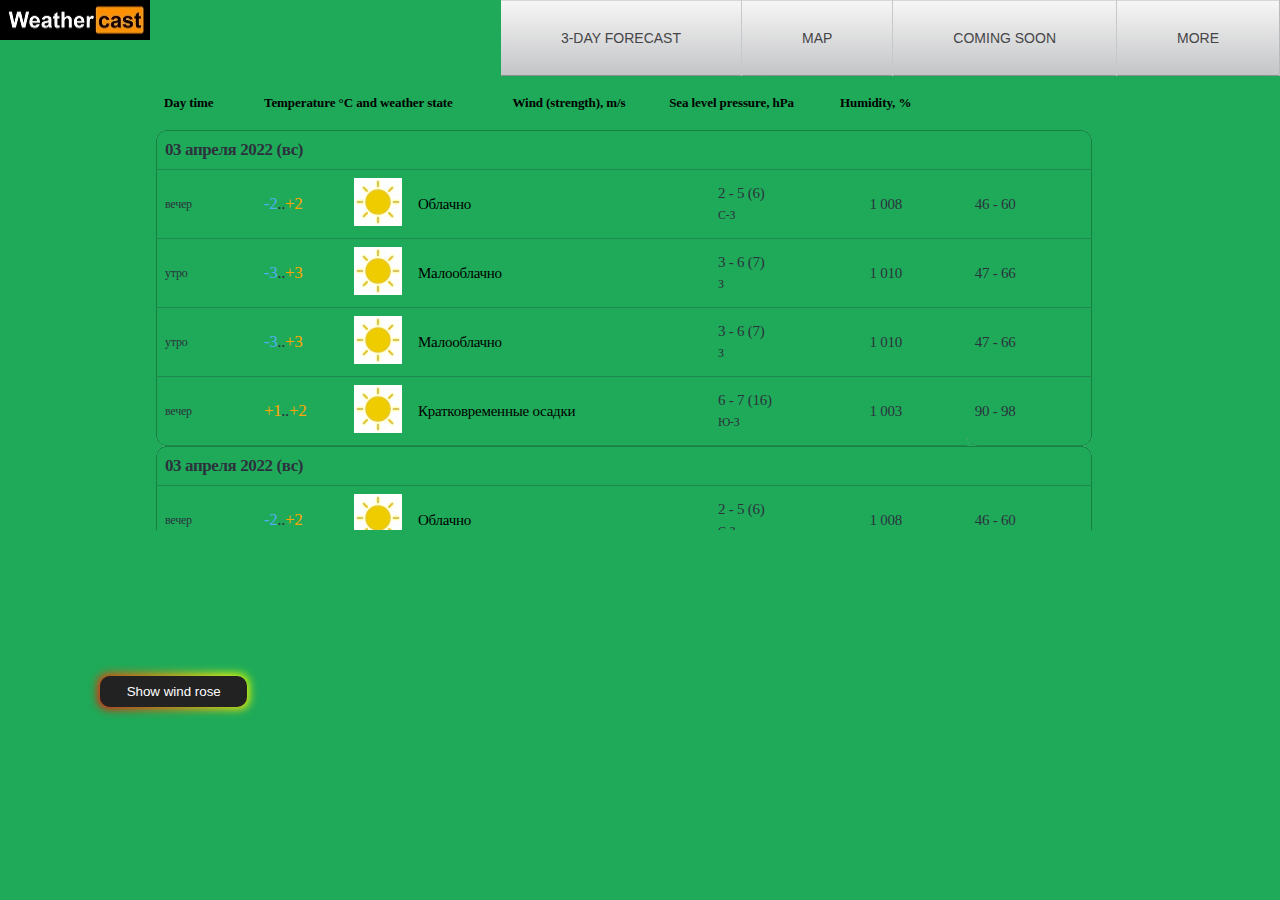
<file: forecast.html>
<!DOCTYPE html>
<html lang="en">
<head>
    <meta charset="UTF-8">
    <link rel="stylesheet" type="text/css" href="src/css/forecast.css"/>
    <link rel="stylesheet" type="text/css" href="src/css/navbar.css"/>
    <link rel="stylesheet" type="text/css" href="src/css/tablew.css"/>
    <title>Title</title>
</head>
<body>
<header>
    <nav class="dws-menu">
        <div class="logo"><a href="index.html"><img src="src/img/weblogo.jpg"  height="40" width="150"></a></div>
        <ul>
            <li><a href="forecast.html">3-day forecast</a></li>
            <li><a href="Map.html">Map</a></li>
            <li><a href="#">Coming Soon</a></li>
            <li><a href="#">More</a>
                <ul>
                    <li><a href="auth.html">Account</a></li>
                    <li><a href="#">About</a></li>
                </ul>
            </li>
        </ul>
    </nav>
</header>


<div class="main-column">
    <div class="container-numeral-table1">
        <table>
            <thead>
            <tr>
                <td class="fix-width-1">Day time</td>
                <td class="fix-width-2" >Temperature °C and weather state</td>
                <!--<td>Погодные явления</td>-->
                <!--<td>Наименование</td>-->
                <td>Wind (strength), m/s</td>
                <td>Sea level pressure, hPa</td>
                <td> Humidity, %</td>
            </tr>
            </thead>
        </table>
    </div>
<div class="container-numeral-table">
    <table>
        <tbody>
        <tr>
            <td class="date" colspan="9">03 апреля 2022 (вс)</td>
        </tr>
        <tr>
            <td class="fix-width-1">
                <div class="parameter">вечер</div>
            </td>
            <td class="fix-width-2-1">
                <div class="temperature">
                    <span class="min">-2</span>..<span class="max">+2</span>
                </div>
            </td>

            <td class="fix-width-2-2">
                <img alt="weather icon" src="src/img/sunny.jpg">
            </td>
            <td class="weather fix-width-2-3">
                Облачно</td>
            <td>
                <div>2 - 5 (6)
                </div>
                <div class="parameter">
                    С-З
                </div>
            </td>
            <td>
                <div>
                    1&nbsp;008
                </div>
            </td>
            <td>
                <div>46 - 60</div>
            </td>
        </tr>
        <tr>
            <td class="fix-width-1">
                <div class="parameter">утро</div>
            </td>
            <td class="fix-width-2-1">
                <div class="temperature">
                    <span class="min">-3</span>..<span class="max">+3</span>
                </div>
            </td>
            <td class="fix-width-2-2">
                <img alt="weather icon" src="src/img/sunny.jpg">
            </td>
            <td class="weather fix-width-2-3">
                Малооблачно
            </td>
            <td>
                <div>3 - 6 (7)</div>
                <div class="parameter">З</div>
            </td>
            <td>
                <div>1&nbsp;010</div>
            </td>
            <td>
                <div>47 - 66</div>
            </td>
        </tr>
        <tr>
            <td class="fix-width-1">
                <div class="parameter">утро</div>
            </td>
            <td class="fix-width-2-1">
                <div class="temperature">
                    <span class="min">-3</span>..<span class="max">+3</span>
                </div>
            </td>
            <td class="fix-width-2-2">
                <img alt="weather icon" src="src/img/sunny.jpg">
            </td>
            <td class="weather fix-width-2-3">
                Малооблачно
            </td>
            <td>
                <div>3 - 6 (7)</div>
                <div class="parameter">З</div>
            </td>
            <td>
                <div>1&nbsp;010</div>
            </td>
            <td>
                <div>47 - 66</div>
            </td>
        </tr>
        <tr>
            <td class="fix-width-1">
                <div class="parameter">вечер</div>
            </td><td class="fix-width-2-1">
            <div class="temperature">
                <span class="max">+1</span>..<span class="max">+2</span>
            </div>
            </td>
            <td class="fix-width-2-2">
                <img alt="weather icon" src="src/img/sunny.jpg">
            </td>
            <td class="weather fix-width-2-3">
                Кратковременные осадки
            </td>
            <td>
                <div>6 - 7 (16)</div>
                <div class="parameter">Ю-З</div>
            </td>
            <td>
                <div>1&nbsp;003</div>
            </td>
            <td>
                <div>90 - 98</div>
            </td>
        </tr>
        </tbody>
        <tbody>
        <tr>
            <td class="date" colspan="9">03 апреля 2022 (вс)</td>
        </tr>
        <tr>
            <td class="fix-width-1">
                <div class="parameter">вечер</div>
            </td>
            <td class="fix-width-2-1">
                <div class="temperature">
                    <span class="min">-2</span>..<span class="max">+2</span>
                </div>
            </td>
            <td class="fix-width-2-2">
                <img alt="weather icon" src="src/img/sunny.jpg">
            </td>
            <td class="weather fix-width-2-3">
                Облачно</td>
            <td>
                <div>2 - 5 (6)
                </div>
                <div class="parameter">
                    С-З
                </div>
            </td>
            <td>
                <div>
                    1&nbsp;008
                </div>
            </td>
            <td>
                <div>46 - 60</div>
            </td>
        </tr>
        <tr>
            <td class="fix-width-1">
                <div class="parameter">утро</div>
            </td>
            <td class="fix-width-2-1">
                <div class="temperature">
                    <span class="min">-3</span>..<span class="max">+3</span>
                </div>
            </td>
            <td class="fix-width-2-2">
                <img alt="weather icon" src="src/img/sunny.jpg">
            </td>
            <td class="weather fix-width-2-3">
                Малооблачно
            </td>
            <td>
                <div>3 - 6 (7)</div>
                <div class="parameter">З</div>
            </td>
            <td>
                <div>1&nbsp;010</div>
            </td>
            <td>
                <div>47 - 66</div>
            </td>
        </tr>
        <tr>
            <td class="fix-width-1">
                <div class="parameter">утро</div>
            </td>
            <td class="fix-width-2-1">
                <div class="temperature">
                    <span class="min">-3</span>..<span class="max">+3</span>
                </div>
            </td>
            <td class="fix-width-2-2">
                <img alt="weather icon" src="src/img/sunny.jpg">
            </td>
            <td class="weather fix-width-2-3">
                Малооблачно
            </td>
            <td>
                <div>3 - 6 (7)</div>
                <div class="parameter">З</div>
            </td>
            <td>
                <div>1&nbsp;010</div>
            </td>
            <td>
                <div>47 - 66</div>
            </td>
        </tr>
        <tr>
            <td class="fix-width-1">
                <div class="parameter">вечер</div>
            </td><td class="fix-width-2-1">
            <div class="temperature">
                <span class="max">+1</span>..<span class="max">+2</span>
            </div>
        </td>
            <td class="fix-width-2-2">
                <img alt="weather icon" src="src/img/sunny.jpg">
            </td>
            <td class="weather fix-width-2-3">
                Кратковременные осадки
            </td>
            <td>
                <div>6 - 7 (16)</div>
                <div class="parameter">Ю-З</div>
            </td>
            <td>
                <div>1&nbsp;003</div>
            </td>
            <td>
                <div>90 - 98</div>
            </td>
        </tr>
        </tbody>
    </table>
</div>
</div>





<button id="show-modal" class="show_rose">Show wind rose</button>
<script src="src/js/rose.js"></script>
<script>
    (function () {
        // создаём модальное окно
        var modal = $modal();
        // при клике по кнопке #show-modal
        document.querySelector('#show-modal').addEventListener('click', function () {
            // отобразим модальное окно
            modal.show();
        });
    })();
</script>
<script src="src/js/rose_draw.js"></script>
</body>
</html>
</file>
<file: src/css/forecast.css>
*{
    background-color: #1eaa59;
}

body{
    margin: 0px;
    width: 100%;
    height: 100vh;
}



.show_rose {
    margin-left: 100px;
    padding: 0.6em 2em;
    border: none;
    outline: none;
    color: rgb(255, 255, 255);
    background: #111;
    cursor: pointer;
    position: relative;
    z-index: 0;
    border-radius: 10px;
    user-select: none;
    -webkit-user-select: none;
    touch-action: manipulation;}

.show_rose:before {
    content: "";
    background: linear-gradient(
            45deg,
            #ff0000,
            #ff7300,
            #fffb00,
            #48ff00,
            #00ffd5,
            #002bff,
            #7a00ff,
            #ff00c8,
            #ff0000
    );
    position: absolute;
    top: -2px;
    left: -2px;
    background-size: 400%;
    z-index: -1;
    filter: blur(5px);
    -webkit-filter: blur(5px);
    width: calc(100% + 4px);
    height: calc(100% + 4px);
    animation: rose_anim 20s linear infinite;
    transition: opacity 0.3s ease-in-out;
    border-radius: 10px;
}

@keyframes rose_anim {
    0% {
        background-position: 0 0;
    }
    50% {
        background-position: 400% 0;
    }
    100% {
        background-position: 0 0;
    }
}

.show_rose:after {
    z-index: -1;
    content: "";
    position: absolute;
    width: 100%;
    height: 100%;
    background: #222;
    left: 0;
    top: 0;
    border-radius: 10px;
}

.modal__backdrop {
    position: fixed;
    top: 0;
    right: 0;
    bottom: 0;
    left: 0;
    background: rgba(0, 0, 0, 0.5);
    opacity: 0;
    z-index: -1;
    pointer-events: none;
    transition: opacity0 .2s ease-in;
}

.modal__content {
    position: relative;
    width: auto;
    margin: 10px;
    transition: opacity 0.3s ease-in;
    display: flex;
    flex-direction: column;
    background-color: #fff;
    background-clip: padding-box;
    border: 1px solid rgba(0, 0, 0, 0.2);
    border-radius: 0.3rem;
    box-shadow: 0 0 7px 0 rgba(0, 0, 0, 0.3);
}

@media (min-width: 576px) {
    .modal__content {
        max-width: 630px;
        margin: 50px auto;
    }
}

.modal__show .modal__backdrop,
.modal__show .modal__content {
    opacity: 1;
    z-index: 1050;
    pointer-events: auto;
    overflow-y: auto;
}

.modal__header {
    display: flex;
    align-items: center;
    justify-content: space-between;
    padding: 15px;
    border-bottom: 1px solid #eceeef;
}

.modal__title {
    margin-top: 0;
    margin-bottom: 0;
    line-height: 1.5;
    font-size: 1.25rem;
    font-weight: 500;
}

.modal__btn-close {
    float: right;
    font-family: sans-serif;
    font-size: 24px;
    font-weight: 700;
    line-height: 1;
    color: #000;
    text-shadow: 0 1px 0 #fff;
    opacity: 0.5;
    text-decoration: none;
}

.modal__btn-close:focus,
.modal__btn-close:hover {
    color: #000;
    text-decoration: none;
    cursor: pointer;
    opacity: 0.75;
}

.modal__body {
    position: relative;
    flex: 1 1 auto;
    padding: 15px;
    overflow: auto;
}

.modal__footer {
    display: flex;
    align-items: center;
    justify-content: flex-end;
    padding: 1rem;
    border-top: 1px solid #e9ecef;
    border-bottom-right-radius: 0.3rem;
    border-bottom-left-radius: 0.3rem;
}
</file>
<file: src/css/navbar.css>
header{
    z-index: 15;
    width: 100%;
    margin-top: 0px;
    position: relative;
    font-family: Cuprum, Arial, Helvetica, sans-serif;
}

.logo{
    position: relative;

}
.logo > a >img{
    height: 40px;
}
.dws-menu{
    width: 100%;
    height: 100%;
    display: flex;
}

.dws-menu *{

    margin: 0;
    padding: 0;
}
.dws-menu ul,
.dws-menu ol{
    list-style: none;
    margin: 0 auto;
}
.dws-menu > ul{
    display: flex;
    justify-content: center;
    width: fit-content;
    margin-right: 0;
}
.dws-menu > ul li{
    position: center;
    border-right: 1px solid #c7c8ca;
    min-height: 36px;
    display: flex;
    text-align: center;
    vertical-align: middle;
    align-items: center;

}
.dws-menu > ul li:first-child{
    border-left: 0px solid #b2b3b5;
}
.dws-menu > ul li:last-child{
    border-right: 1px solid #babbbd;
}
.dws-menu > ul li > a i.fa{
    position: absolute;
    top: 15px;
    left: 12px;
    font-size: 18px;
}

.dws-menu > ul li a {
    display: block;
    background: linear-gradient(to bottom,  rgba(201,201,201,1) 0%,rgba(246,246,246,1) 2%,rgba(196,197,199,1) 98%,rgba(117,117,119,1) 100%); /* W3C, IE10+, FF16+, Chrome26+, Opera12+, Safari7+ */
    filter: progid:DXImageTransform.Microsoft.gradient( startColorstr='#c9c9c9', endColorstr='#757577',GradientType=0 ); /* IE6-9 */
    padding: 20px 60px;
    font-size: 14px;
    color: #454547;
    text-decoration: none;
    text-transform:uppercase;
    transition: all 0.3s ease;

}
.dws-menu li a:hover{

    background: linear-gradient(to bottom,  rgba(224,225,229,1) 0%,rgba(69,69,71,1) 2%,rgba(69,69,71,1) 98%,rgba(224,225,229,1) 100%); /* W3C, IE10+, FF16+, Chrome26+, Opera12+, Safari7+ */
    filter: progid:DXImageTransform.Microsoft.gradient( startColorstr='#e0e1e5', endColorstr='#e0e1e5',GradientType=0 ); /* IE6-9 */
    color: #ffffff;
    box-shadow: 1px 5px 10px -5px black;
    transition: all 0.3s ease;
}

/*sub menu*/
.dws-menu li ul{
    background-color: rgba(0, 0, 0, 0);
    position: absolute;
    min-width: 160px;
    display: none;
    padding-top: 190px;
}
.dws-menu li > ul li{
    background-color: rgba(0, 0, 0, 0);
    border: 1px solid #c7c8ca;
}
.dws-menu li > ul li a{
    /*background-color: rgba(0, 0, 0, 0);*/
    width: calc(100% - 40px);
    padding: 20px;
    text-transform: none;
    background: #e4e4e5;
}
.dws-menu li > ul li ul{
    position: absolute;
    right: -150px;
    top: 0;
}
.dws-menu li:hover > ul{
    display: block;
}

.dws-menu > ul > li > a{

    min-height: 36px;
    display: flex;
    text-align: center;
    vertical-align: middle;
    align-items: center;
}


@media (max-device-width:420px){
    /*header{
        z-index: 15;
        width: 100%;
        margin-top: 0px;
        position: relative;
        font-family: Cuprum, Arial, Helvetica, sans-serif;
    }

    .logo{
        position: relative;

    }
    .logo > a >img{
        width: 60px;
        height: 20px;
    }
    .dws-menu{
        width: 100%;
        height: 50%;
        display: flex;
    }

    .dws-menu *{

        margin: 0;
        padding: 0;
    }
    .dws-menu ul,
    .dws-menu ol{
        list-style: none;
        margin: 0 auto;
        right: auto;
    }
    .dws-menu > ul{
        display: flex;
        justify-content: center;
        width: fit-content;
        margin-right: 0;
    }
    .dws-menu > ul li{
        position: center;
        border-right: 1px solid #c7c8ca;
        min-height: 18px;
        display: flex;
        text-align: center;
        vertical-align: middle;
        align-items: center;

    }
    .dws-menu > ul li:first-child{
        border-left: 0px solid #b2b3b5;
    }
    .dws-menu > ul li:last-child{
        border-right: 1px solid #babbbd;
    }
    .dws-menu > ul li > a i.fa{
        position: absolute;
        top: 8px;
        left: 6px;
        font-size: 14px;


    }
    .dws-menu > ul li a {
        display: block;
        background: linear-gradient(to bottom,  rgba(201,201,201,1) 0%,rgba(246,246,246,1) 2%,rgba(196,197,199,1) 98%,rgba(117,117,119,1) 100%);
        filter: progid:DXImageTransform.Microsoft.gradient( startColorstr='#c9c9c9', endColorstr='#757577',GradientType=0 );
        padding: 2px 12px;
        font-size: 14px;
        color: #454547;
        text-decoration: none;
        text-transform:uppercase;
        transition: all 0.3s ease;

    }
    .dws-menu li a:hover{

        background: linear-gradient(to bottom,  rgba(224,225,229,1) 0%,rgba(69,69,71,1) 2%,rgba(69,69,71,1) 98%,rgba(224,225,229,1) 100%);
        filter: progid:DXImageTransform.Microsoft.gradient( startColorstr='#e0e1e5', endColorstr='#e0e1e5',GradientType=0 );
        color: #ffffff;
        box-shadow: 1px 5px 10px -5px black;
        transition: all 0.3s ease;
    }
    .dws-menu li ul{
        position: absolute;
        min-width: 150px;
        display: none;
    }
    .dws-menu li > ul li{
        border: 1px solid #c7c8ca;
    }
    .dws-menu li > ul li a{
        padding: 10px;
        text-transform: none;
        background: #e4e4e5;
    }
    .dws-menu li > ul li ul{
        position: absolute;
        right: -150px;
        top: 0;
    }
    .dws-menu li:hover > ul{
        display: block;
    }
    .dws-menu > ul > li > a{
        min-height: 36px;
        display: flex;
        text-align: center;
        vertical-align: middle;
        align-items: center;
    }*/
}
</file>
<file: src/css/tablew.css>
.main-column {
    width: calc(100% - 312px);
    box-sizing: border-box;
    padding-right: 32px;
    margin: 0 auto;
    height: 600px;
}

.main-column .container-numeral-table {
    overflow-x: auto;
    overflow-y: scroll;
    margin-bottom: 114px;
    height: 400px;
}

.main-column .container-numeral-table table {
    min-width: 100%;
    border-spacing: 0;
}

tbody {
    display: table-row-group;
    vertical-align: middle;
    border-color: inherit;
}

.main-column .container-numeral-table table thead tr td.fix-width-1 {
    width: 100px;
}

.main-column .container-numeral-table table tbody {
     background: #fff;
     overflow: hidden;
     box-sizing: border-box;
}

.main-column .container-numeral-table table tbody tr:first-child td:last-child {
    border-top-right-radius: 10px;

    border-top: 1px solid rgba(0, 0, 0, 0.24);
}

.main-column .container-numeral-table table tbody tr:first-child td:first-child {
    border-top-left-radius: 10px;
    border-top: 1px solid rgba(0, 0, 0, 0.24);
}

.main-column .container-numeral-table table tbody tr td:last-child {
    border-right: 1px solid rgba(0, 0, 0, 0.24);

}

.main-column .container-numeral-table table tbody tr td:first-child {
    border-left: 1px solid rgba(0, 0, 0, 0.24);
}

.main-column .container-numeral-table table tbody tr:first-child td {
    border-top: 1px solid rgba(0, 0, 0, 0.24);
}
.main-column .container-numeral-table table tbody tr:last-child td:last-child {
    border-bottom-right-radius: 10px;
    border-bottom-left-radius: 10px;
}
.main-column .container-numeral-table table tbody tr:last-child td:first-child {
    border-bottom-left-radius: 10px;
}

.main-column .container-numeral-table table tbody tr td.date {
    font-family: Montserrat;
    font-style: normal;
    font-weight: 600;
    font-size: 17px;
    line-height: 22px;
    letter-spacing: -.408px;
    color: #2c323d;
}

.main-column .container-numeral-table table tbody tr td {
    padding: 8px;
    box-sizing: border-box;
    border: 0 solid #000;
    border-style: none solid solid none;
    border-bottom: 1px solid rgba(32, 35, 38, 0.24);
}

.main-column .container-numeral-table table tbody tr td.fix-width-1 {
    width: 100px;
}

.main-column .container-numeral-table table tbody tr td>div.parameter {
    font-weight: 500;
    font-size: 12px;
}

.main-column .container-numeral-table table tbody tr td.fix-width-2-1 {
    width: 90px;
}

.main-column .container-numeral-table table tbody tr td>div {
    font-family: Montserrat;
    font-style: normal;
    font-weight: 300;
    font-size: 15px;
    line-height: 22px;
    letter-spacing: -.24px;
    color: #2c323d;
}

.main-column .container-numeral-table table tbody tr td>div.temperature {
    font-weight: 300;
    font-size: 17px;
    line-height: 22px;
    letter-spacing: -.408px;
}

.main-column .container-numeral-table table tbody tr td>div.temperature .min {
    color: #53aeef;
}

.main-column .container-numeral-table table tbody tr td>div.temperature .max {
    color: #ffa501;
}

.main-column .container-numeral-table table tbody tr td.fix-width-2-2 {
    width: 60px;
}

.main-column .container-numeral-table table tbody tr td img {
    width: 48px;
}

.main-column .container-numeral-table table tbody tr td.weather {
    font-style: normal;
    font-weight: 300;
    font-size: 15px;
    line-height: 22px;
    letter-spacing: -.24px;
    color: #000000;
    width: 300px;
}

.main-column .container-numeral-table table tbody tr td>div.parameter {
    font-weight: 500;
    font-size: 12px;
}

/**/
.main-column .container-numeral-table1 {
    overflow-x: auto;
    margin-bottom: 0px;

}

.main-column .container-numeral-table1 table {
    min-width: 100%;
    border-spacing: 0;
}

tbody {
    display: table-row-group;
    vertical-align: middle;
    border-color: inherit;
}

.main-column .container-numeral-table1  table  thead  tr  td {
    font-family: Montserrat;
    font-style: normal;
    font-weight: 600;
    font-size: 13px;
    line-height: 16px;
    letter-spacing: -.078px;
    color: #000000;
    height: 54px;
    padding: 8px;
    box-sizing: border-box;
}

.main-column .container-numeral-table1 table thead tr td.fix-width-1 {
    width: 100px;
}
.main-column .container-numeral-table1 table thead tr td:last-child {
    width: 260px;
}


@media (max-device-width:370px){
    .main-column {
        width: calc(100% - 128px);
        box-sizing: border-box;
        padding-right: 32px;
        margin: 0 auto;
        height: 800px;
    }

    .main-column .container-numeral-table {
        overflow-x: auto;
        overflow-y: scroll;
        margin-bottom: 114px;
        height: 800px;
    }

    .main-column .container-numeral-table table tbody {
        background: #fff;
        overflow: hidden;
        box-sizing: border-box;
    }

    .main-column .container-numeral-table table tbody tr td.date {
        font-family: Montserrat;
        font-style: normal;
        font-weight: 600;
        font-size: 17px;
        line-height: 22px;
        letter-spacing: -.408px;
        color: #2c323d;
    }

    .main-column .container-numeral-table table tbody tr td {
        padding: 8px;
        box-sizing: border-box;
        border: 0 solid #000;
        border-style: none solid solid none;
        border-bottom: 1px solid rgba(32, 35, 38, 0.24);
    }

    .main-column .container-numeral-table table tbody tr td.fix-width-1 {
        width: 100px;
    }

    .main-column .container-numeral-table table tbody tr td>div.parameter {
        font-weight: 500;
        font-size: 12px;
    }

    .main-column .container-numeral-table table tbody tr td.fix-width-2-1 {
        width: 90px;
    }

    .main-column .container-numeral-table table tbody tr td>div {
        font-family: Montserrat;
        font-style: normal;
        font-weight: 300;
        font-size: 15px;
        line-height: 22px;
        letter-spacing: -.24px;
        color: #2c323d;
    }

    .main-column .container-numeral-table table tbody tr td>div.temperature {
        font-weight: 300;
        font-size: 17px;
        line-height: 22px;
        letter-spacing: -.408px;
    }

    .main-column .container-numeral-table table tbody tr td>div.temperature .min {
        color: #53aeef;
    }

    .main-column .container-numeral-table table tbody tr td>div.temperature .max {
        color: #ffa501;
    }

    .main-column .container-numeral-table table tbody tr td.fix-width-2-2 {
        width: 60px;
    }

    .main-column .container-numeral-table table tbody tr td img {
        width: 48px;
    }

    .main-column .container-numeral-table table tbody tr td.weather {
        font-style: normal;
        font-weight: 300;
        font-size: 12px;
        line-height: 22px;
        letter-spacing: -.24px;
        color: #000000;
        width: 200px;
    }

    .main-column .container-numeral-table table tbody tr td>div.parameter {
        font-weight: 500;
        font-size: 16px;
    }




    .main-column .container-numeral-table1 table thead tr td.fix-width-1 {
        width: 100px;
    }
    .main-column .container-numeral-table1 table thead tr td:last-child {
        width: 100px;
    }
}
</file>
